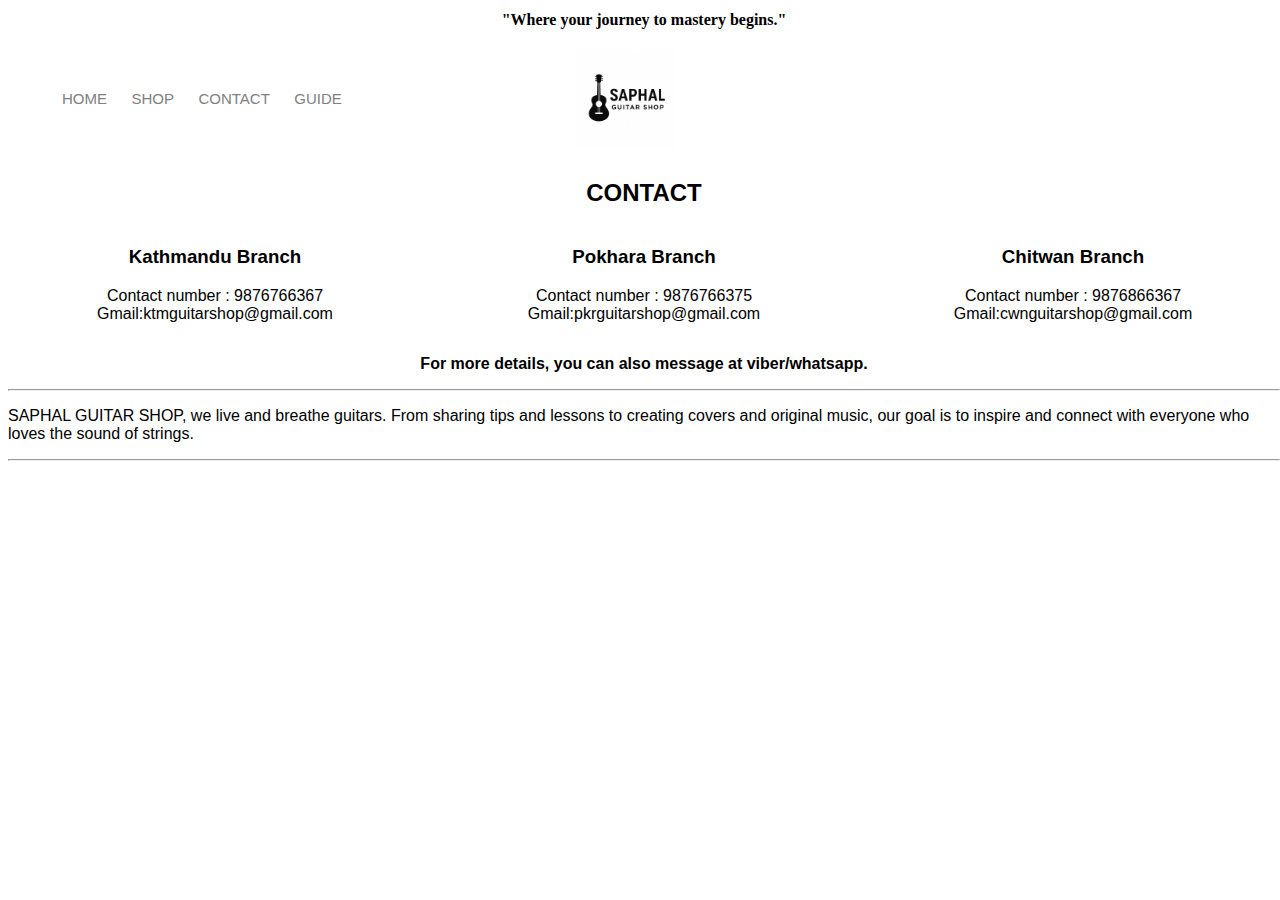
<file: contact.html>
<!DOCTYPE html>
<html lang="en">

<head>
    <meta charset="UTF-8">
    <meta name="viewport" content="width=device-width, initial-scale=1.0">
    <title>Contact </title>
    <link rel="stylesheet" href="style.css">
</head>

<body>
    <header>
        <div class="title">
            <h1>"Where your journey to mastery begins."</h1>
        </div>
    </header>
    <nav id="content">
  
        <ol>
            <li><a href="index.html">Home</a></li>
            <li><a href="shop.html">Shop</a></li>
            <li><a href="contact.html">Contact</a></li>
            <li><a href="guide.html">Guide</a></li>
        </ol>
              <img src="image/guitarlogo.png" class="logo" alt="logo" width="100px" height="100px">
    </nav>
    <section id="contact">
        <h2>CONTACT</h2>
        <div class="branch">
            <div>
                <h3>Kathmandu Branch</h3>
                <p>
                    Contact number : 9876766367
                    Gmail:ktmguitarshop@gmail.com
                </p>
            </div>
            <div>
                <h3>Pokhara Branch</h3>
                <p>
                    Contact number : 9876766375
                    Gmail:pkrguitarshop@gmail.com
                </p>
            </div>
            <div>
                <h3>Chitwan Branch</h3>
                <p>
                    Contact number : 9876866367
                    Gmail:cwnguitarshop@gmail.com
                </p>
            </div>
        </div>
    </section>
    <div class="message">
             <p><strong>
         For more details, you can also message at viber/whatsapp.
             </strong>
   
        </p>
    </div>
    <hr>
    <footer>
        <div>
            <p>
                SAPHAL GUITAR SHOP, we live and breathe guitars. From sharing tips and
                lessons to creating covers and original music,
                our goal is to inspire and connect with everyone who loves the sound of strings.
            </p>
        </div>
    </footer>
    <hr>
</body>
</html>
</file>
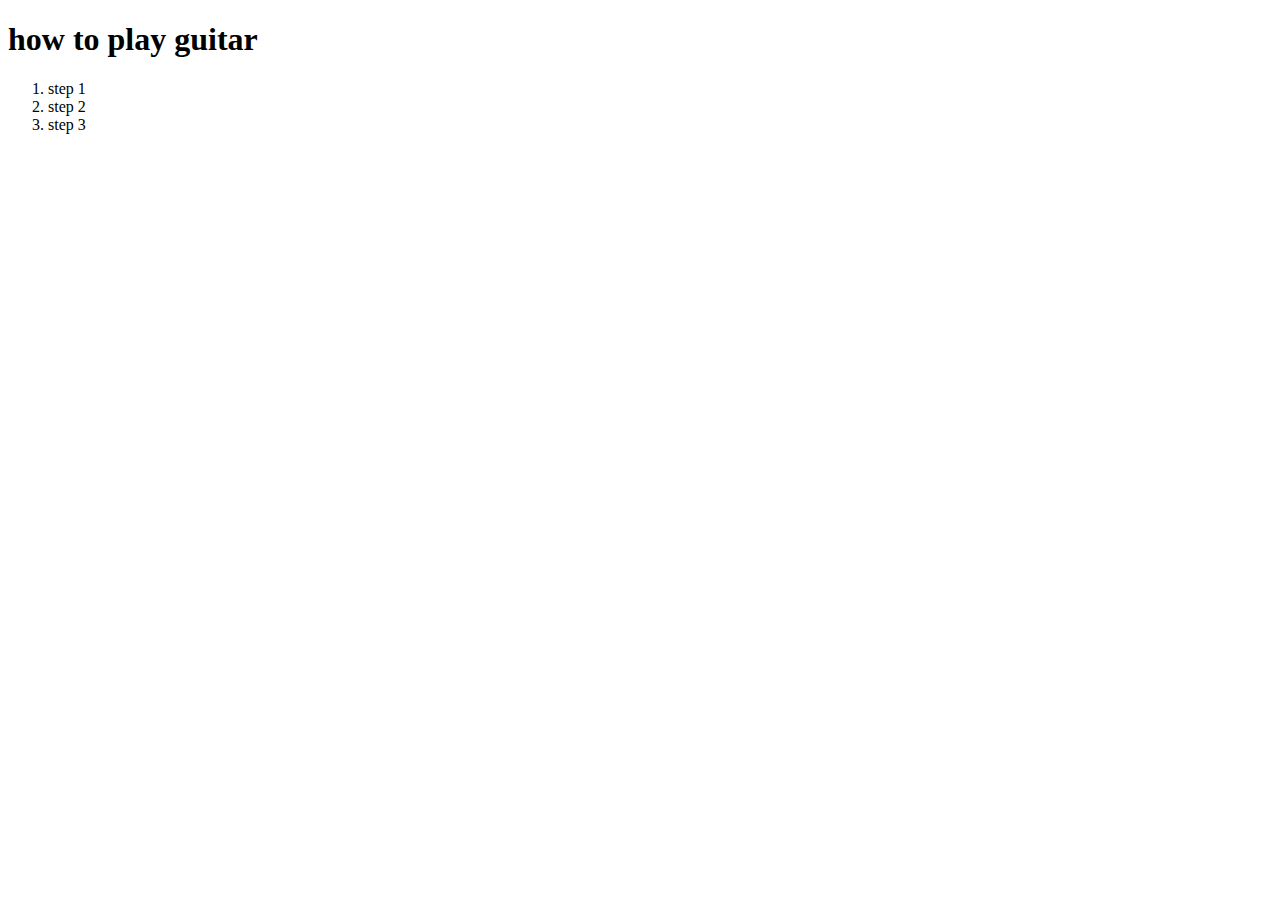
<file: howto.html>
<!DOCTYPE html>
<html lang="en">

<head>
    <meta charset="UTF-8">
    <meta name="viewport" content="width=device-width, initial-scale=1.0">
    <title>Document</title>
</head>

<body>
    <h1>how to play guitar</h1>
    <ol>
        <li>step 1</li>
        <li>step 2</li>
        <li>step 3</li>
    </ol>
</body>

</html>
</file>
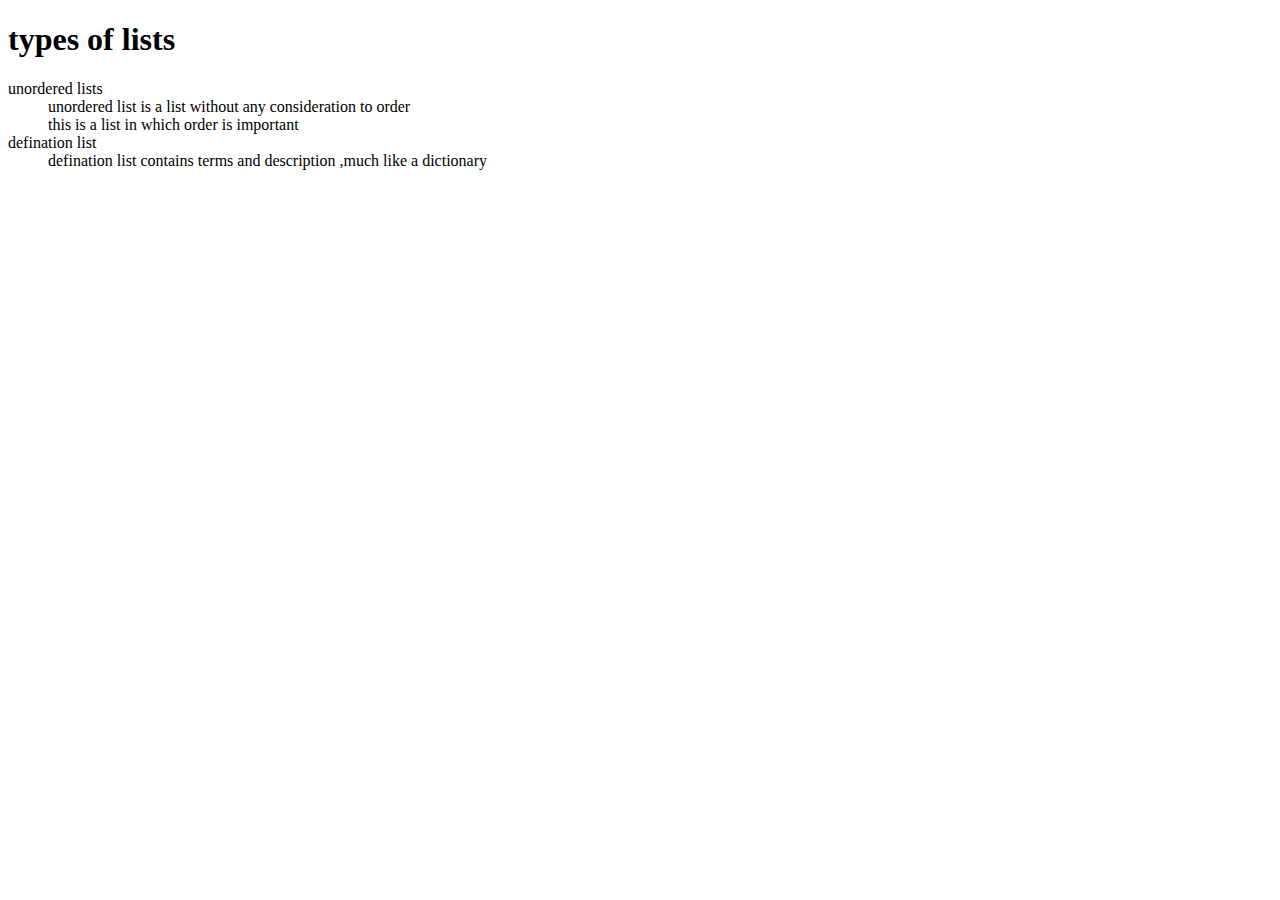
<file: lists.html>
<!DOCTYPE html>
<html lang="en">

<head>
    <meta charset="UTF-8">
    <meta name="viewport" content="width=device-width, initial-scale=1.0">
    <title>Document</title>
</head>

<body>
    <h1>types of lists</h1>
    <dl>
        <dt>
            unordered lists
        </dt>
        <dd>
            unordered list is a list without any consideration to order
        </dd>
        <dd>
            this is a list in which order is important
        </dd>
        <dt>defination list</dt>
        <dd>defination list contains terms and description ,much like a dictionary</dd>
    </dl>
</body>

</html>
</file>
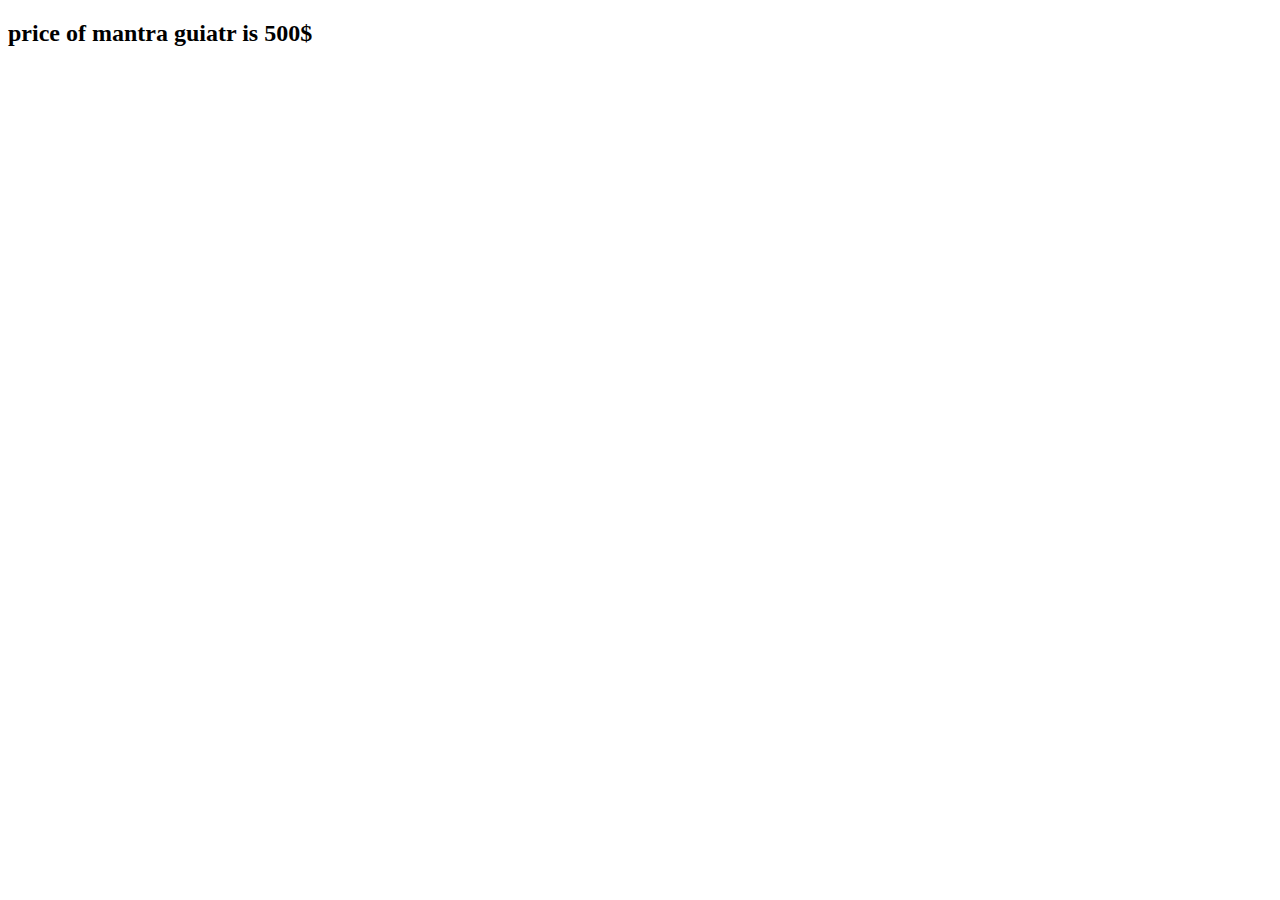
<file: price.html>
<!DOCTYPE html>
<html lang="en">

<head>
    <meta charset="UTF-8">
    <meta name="viewport" content="width=device-width, initial-scale=1.0">
    <title>Document</title>
</head>

<body>
    <h2>price of mantra guiatr is 500$</h2>
</body>

</html>
</file>
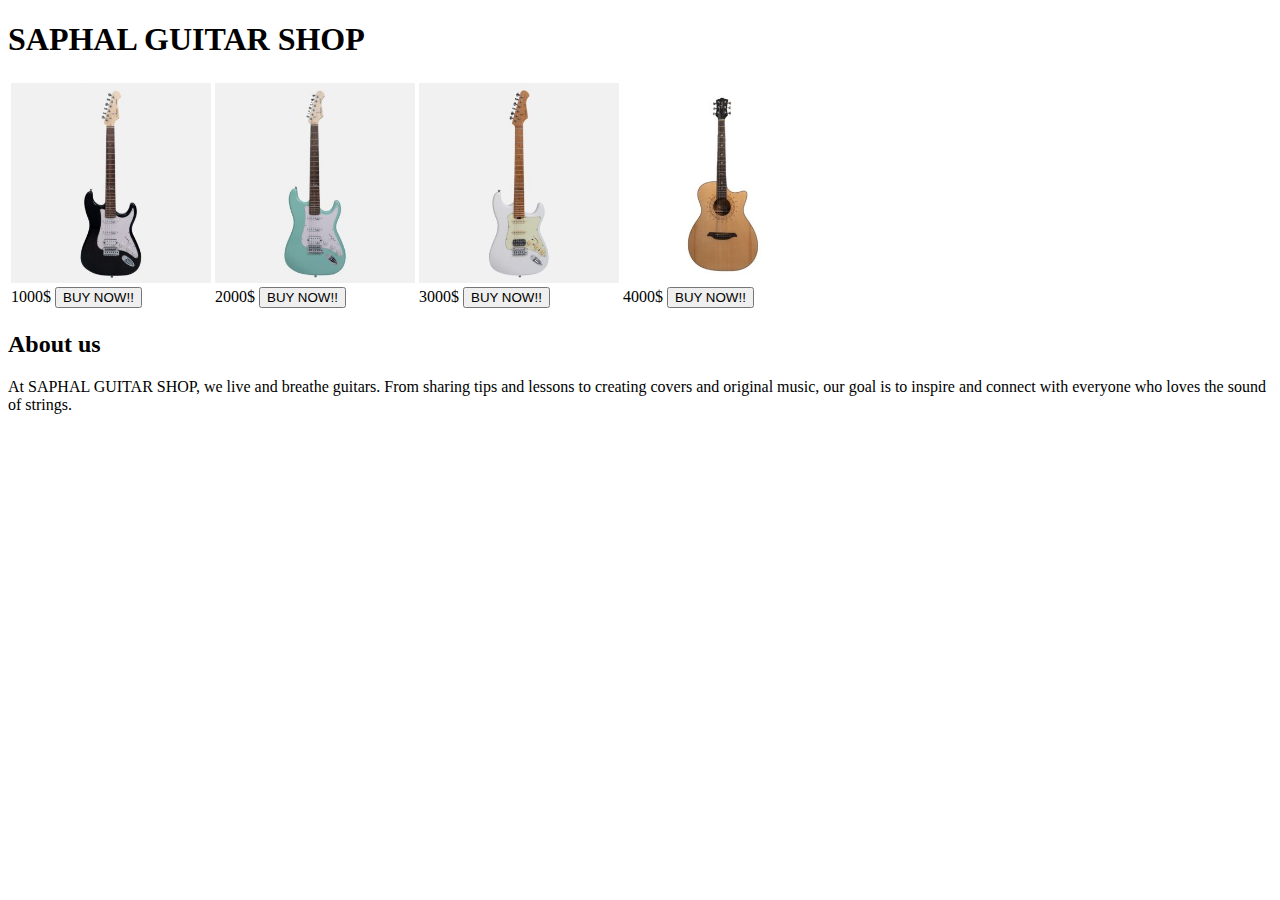
<file: shop.html>
<!DOCTYPE html>
<html lang="en">

<head>
    <meta charset="UTF-8">
    <meta name="viewport" content="width=device-width, initial-scale=1.0">
    <title>shop</title>
</head>

<body>
    <header>
        <div>

            <h1 class="tagline">SAPHAL GUITAR SHOP</h1>
        </div>
    </header>
    <table>
        <tr>
            <td>
                <img src="image/blackmantraguitar.jpg" alt="black matra guitar" width="200" height="200"> <br>
                <h!>1000$</h>
                    <button>
                        BUY NOW!!
                    </button>
            </td>
            <td><img src="image/greenmantraguitar.jpg" alt="green matra guitar" width="200" height="200"> <br>
                <h!>2000$</h>
                    <button>
                        BUY NOW!!
                    </button>
            </td>
            <td><img src="image/whitemantraguitar.jpg" alt="white matra guitar" width="200" height="200"> <br>
                <h!>3000$</h>
                    <button>
                        BUY NOW!!
                    </button>
            </td>
            <td><img src="image/semiacousticguitar.jpg" alt="semi acoustic matra guitar" width="200" height="200"> <br>
                <h!>4000$</h>
                    <button>
                        BUY NOW!!
                    </button>
            </td>
        </tr>
    </table>
    <footer>
        <div>
            <h2>About us</h2>
            <P>
                At SAPHAL GUITAR SHOP, we live and breathe guitars. From sharing tips and
                lessons to creating covers and original music,
                our goal is to inspire and connect with everyone who loves the sound of strings.
            </P>
        </div>
    </footer>
</body>

</html>
</file>
<file: style.css>
body{
    font-family: 'Lucida Sans', 'Lucida Sans Regular', 'Lucida Grande', 'Lucida Sans Unicode', Geneva, Verdana, sans-serif;
    margin: 0 ;
    border: none;
    margin-bottom: 10px;
    margin-left: 8px;
}
.title{
    font-family: Cambria, Cochin, Georgia, Times, 'Times New Roman', serif;
    text-align: center;
    font-size: 8px;  
}
h2,h3,h4{
    text-align: center;
}
#content{
    display: block;
    text-align: center; 
}
#content ol{
    text-align: left;
    margin-right: 15px;
    
}
#content li{
    display: inline-block;
    margin-left: 8px;
    
}
#content a{ 
    text-transform: uppercase;
    font-size: 15px;
    padding: 6px;
    color: grey;
    text-decoration: none;
    border-bottom: 2px solid transparent;
    transition: black 0.3s;
    
}
#content a:hover{
    border-color: black;
    color: black;
}
.bannerimg{
    display: block;
    height: 350px;
    width: 100%;
}
.design-fp{
    margin-left: 50px;
}
.fp{
    display: inline-block;
    margin-bottom: 5px;
    text-align: center;
}
.fp-img{
    display: inline-block;
    width: 300px;
    height: 300px;
    margin: 20px;
}
#contact p{
   text-align: center;
}
button{
    touch-action: initial;
    cursor: pointer;
    text-align: center;
}


h2 h4  {
    text-align: center;
    margin-left: 8px;
}
.branch{
    display: grid;
    grid-template-columns:repeat(3,1fr) ;
    grid-gap: 15px;
    text-align: center;
   
}
.guide h3{
    text-align: left;
}
.guide{
    display:block;
    margin-left: 18px;
}
.guideimg{
    width: 300px;
    height: 200px;
    margin-right: 10px;
}
.message{
    text-align: center;
}
#content{
    display: flex;
    min-height: 120px;
    align-items: center;
    justify-content: flex-start;
    flex :1;
    margin: 0;
}
.logo{
    display: flex;
    justify-content: center;
    text-align: center;
  
    position: absolute;
    left: 45%;
}
.navlinks{
    flex-wrap: wrap;
    flex :1;
}

#shop{
    display: flex;
    flex-wrap: wrap;
    flex: 1;
    text-align: center;
    gap: 15px;
    margin-left: 50px;
    
 
}
.guitar-img{
    width:250px ;
    height: 250px;
    display: block;
}
.guitar-img1{
    width:250px ;
    height: 250px;
    
}

.shipguitarimg{
   width: 400px;
   height: 400px;
   margin-left: 150px;
   display: inline-block;

}
</file>
